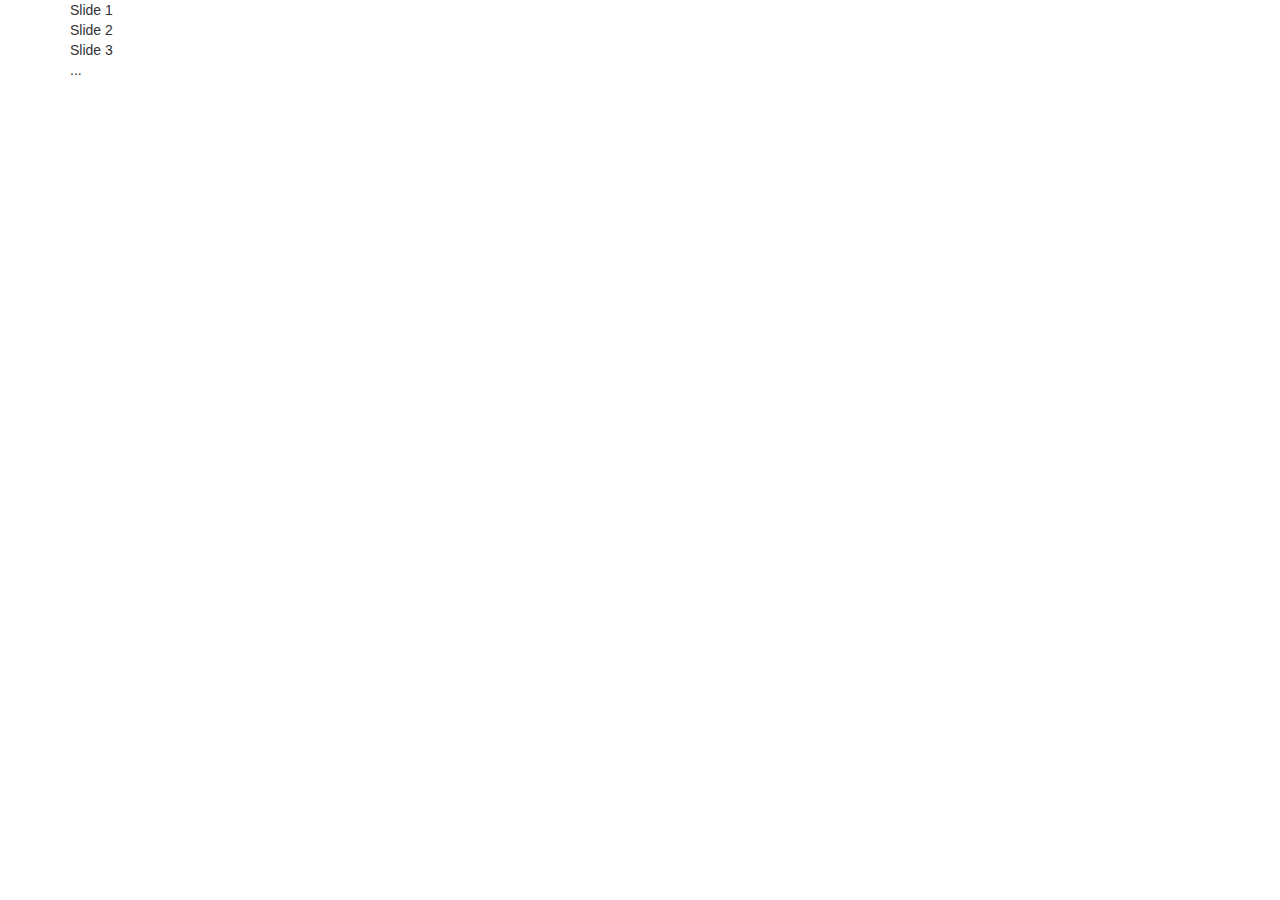
<file: slider/index.html>
<!DOCTYPE html PUBLIC "-//W3C//DTD XHTML 1.0 Transitional//EN" "http://www.w3.org/TR/xhtml1/DTD/xhtml1-transitional.dtd">
<html xmlns="http://www.w3.org/1999/xhtml">
<head>
<meta http-equiv="Content-Type" content="text/html; charset=utf-8" />
<title>Untitled Document</title>
<link href="../css/bootstrap.css" rel="stylesheet" >
<link rel="stylesheet" type="text/css" href="slick.css"/>
<script>

$(document).ready(function(){
$('.demo').slick({
// Enables tabbing and arrow key navigation
accessibility: true,

adaptiveHeight: false,

// Change where the navigation arrows are attached (Selector, htmlString, Array, Element, jQuery object)
appendArrows: $(element),

// Change where the navigation dots are attached (Selector, htmlString, Array, Element, jQuery object)
appendDots: $(element),

// Enable Next/Prev arrows
arrows: true,

asNavFor: null,

// prev arrow
prevArrow: '<button type="button" data-role="none" class="slick-prev">Previous</button>',

// next arrow
nextArrow: '<button type="button" data-role="none" class="slick-next">Next</button>',

// Enables auto play of slides
autoplay: false,

// Auto play change interval
autoplaySpeed: 3000,

// Enables centered view with partial prev/next slides. 
// Use with odd numbered slidesToShow counts.
centerMode: false,

// Side padding when in center mode. (px or %)
centerPadding: '50px',

// CSS3 easing
cssEase: 'ease',

// Custom paging templates. 
customPaging: function(slider, i) {
    return '<button type="button" data-role="none">' + (i + 1) + '</button>';
},

// Current slide indicator dots
dots: false,

// Class for slide indicator dots container
dotsClass: 'slick-dots',

// Enables desktop dragging
draggable: true,

// animate() fallback easing
easing: 'linear',

// Enables fade
fade: false,
focusOnSelect: false,

// Infinite looping
infinite: true,

// Accepts 'ondemand' or 'progressive' for lazy load technique
lazyLoad: 'ondemand',

// Before slide change callback
onBeforeChange: null,

// After slide change callback
onAfterChange: null,

// When Slick initializes for the first time callback
onInit: null,

// Every time Slick (re-)initializes callback
onReInit: null,

// Pauses autoplay on hover
pauseOnHover: true,

// Pauses autoplay when a dot is hovered
pauseOnDotsHover: false,

// Breakpoint triggered settings
responsive: null,

// Change the slider's direction to become right-to-left
rtl: false,

// Slide element query
slide: 'div',

// # of slides to show at a time
slidesToShow: 1,


// Transition speed
speed: 300,

// Enables touch swipe
swipe: true,

// Swipe to slide irrespective of slidesToScroll
swipeToSlide: false,

// Enables slide moving with touch
touchMove: true,

// To advance slides, the user must swipe a length of (1/touchThreshold) * the width of the slider.
touchThreshold: 5,

// Enable/Disable CSS Transitions
useCSS: true,

// Disables automatic slide width calculation
variableWidth: false,

// Vertical slide direction
vertical: false,

// Ignores requests to advance the slide while animating
waitForAnimate: true
});
});
</script>
<script src="http://ajax.googleapis.com/ajax/libs/jquery/1.11.0/jquery.min.js"></script>
<script type="text/javascript" src="slick.js"></script>
</head>

<body>
<div class="container">
<div class="slider demo">
<div> Slide  1 </div>
<div> Slide  2 </div>
<div> Slide  3 </div>
...
</div> </div>
</body>

</html>
</file>
